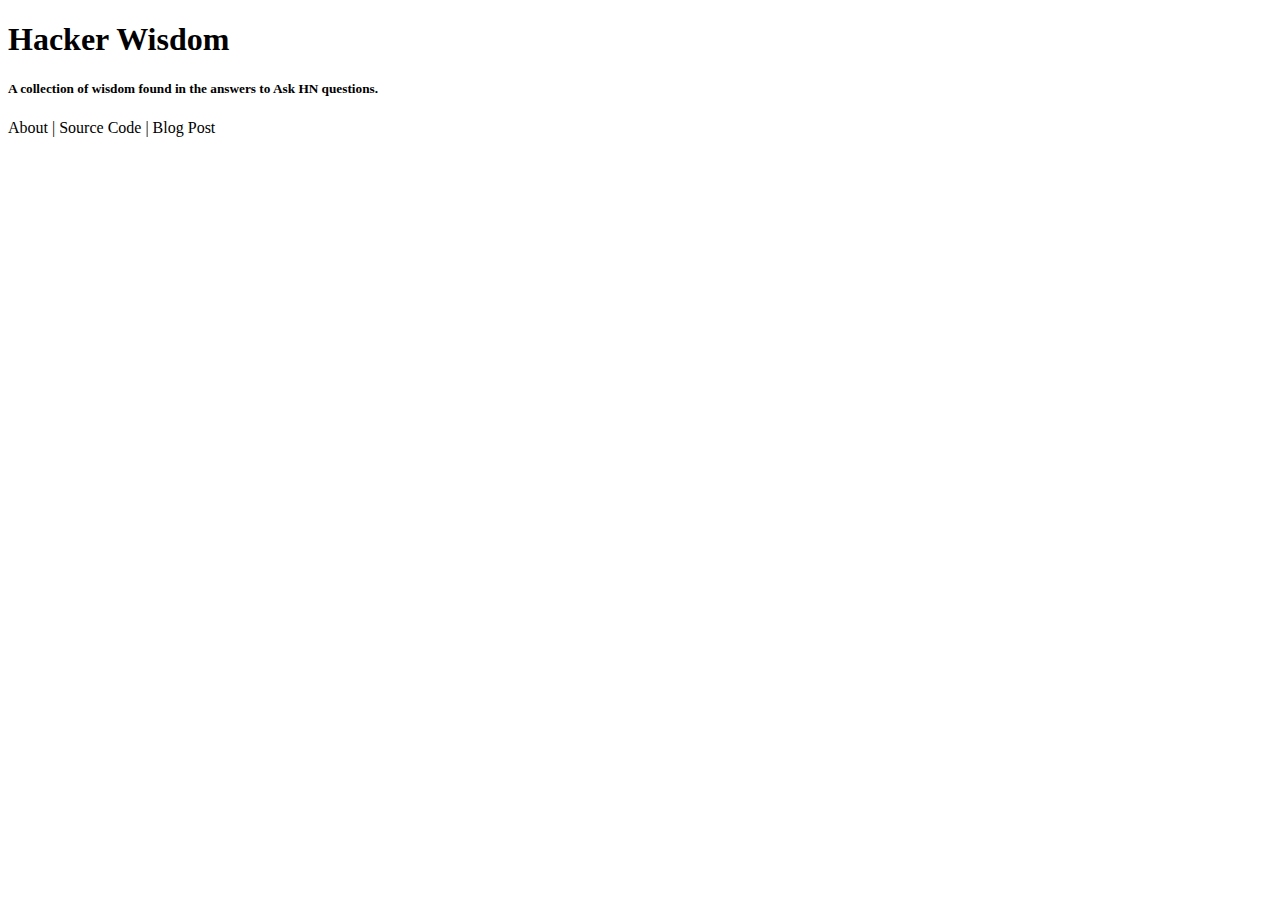
<file: src/main/resources/templates/index.html>
<!DOCTYPE html>
<html xmlns:th="http://www.thymeleaf.org">
<head>
    <title>Hacker Wisdom</title>
    <link rel="stylesheet" th:href="@{/app.css}" />
    <!-- Global site tag (gtag.js) - Google Analytics -->
    <script async src="https://www.googletagmanager.com/gtag/js?id=G-LTS3LCD3KR"></script>
    <script>
      window.dataLayer = window.dataLayer || [];
      function gtag(){dataLayer.push(arguments);}
      gtag('js', new Date());

      gtag('config', 'G-LTS3LCD3KR');
    </script>
    <!--Make it look good on phones-->
    <meta name="viewport" content="width=device-width, initial-scale=1">
</head>
<body>
    <main>
        <div class="nav">
            <div class="title">
                <h1><strong>Hacker Wisdom</strong></h1>
                <h5>A collection of wisdom found in the answers to Ask HN questions.</h5></div>
            <div><a th:href="@{/about}">About</a> | <a th:href="@{https://github.com/mmaynar1/hacker-wisdom/tree/master}">Source Code</a> | <a th:href="@{https://mitchum.blog/hacker-wisdom/}">Blog Post</a></div>
        </div>
        <div class="container">
            <div th:each="answer : ${answeredQuestions}">
                <a th:href="${'https://news.ycombinator.com/item?id=' + answer.id}">
                    <h3 th:text="${answer.title}"></h3>
                </a>
                <div class="linkContainer" th:each="link : ${answer.links}">
                    <a th:href="${link}" th:utext="${link}"></a>
                </div>

            </div>
        </div>
    </main>
</body>
</html>
</file>
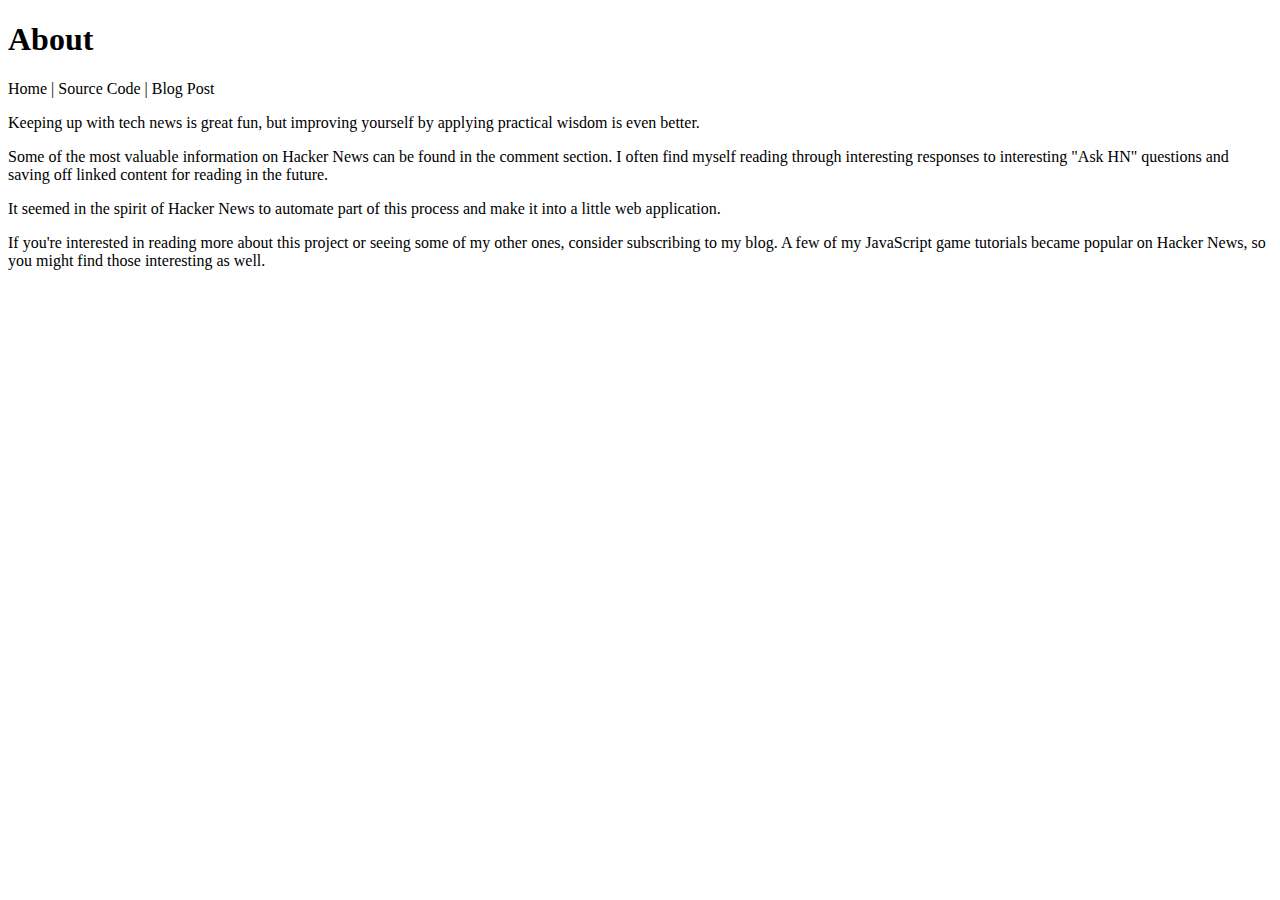
<file: src/main/resources/templates/about.html>
<!DOCTYPE html>
<html xmlns:th="http://www.thymeleaf.org">
<head>
    <title>About</title>
    <link rel="stylesheet" th:href="@{/app.css}" />
    <!-- Global site tag (gtag.js) - Google Analytics -->
    <script async src="https://www.googletagmanager.com/gtag/js?id=G-LTS3LCD3KR"></script>
    <script>
      window.dataLayer = window.dataLayer || [];
      function gtag(){dataLayer.push(arguments);}
      gtag('js', new Date());

      gtag('config', 'G-LTS3LCD3KR');
    </script>
    <!--Make it look good on phones-->
    <meta name="viewport" content="width=device-width, initial-scale=1">
</head>
<body>
<main>
    <div class="nav">
        <div class="title"><h1><strong>About</strong></h1></div>
        <div><a th:href="@{/}">Home</a> | <a th:href="@{https://github.com/mmaynar1/hacker-wisdom/tree/master}">Source Code</a> | <a th:href="@{https://mitchum.blog/hacker-wisdom/}">Blog Post</a></div>
    </div>
    <div class="container">
        <p>Keeping up with tech news is great fun, but improving yourself by applying practical wisdom is even better.</p>
        <p>
            Some of the most valuable information on <a th:href="@{https://news.ycombinator.com/}">Hacker News</a> can be found in the comment section. I often find myself
            reading through interesting responses to interesting <a th:href="@{https://news.ycombinator.com/ask}">"Ask HN" questions</a> and saving off linked content for reading
            in the future.
        </p>
        <p>It seemed in the spirit of Hacker News to automate part of this process and make it into a little web
            application.
        </p>
        <p>
            If you're interested in reading more about this project or seeing some of my other ones, consider subscribing to <a th:href="@{https://mitchum.blog/}">my blog</a>.
            A few of my JavaScript <a th:href="@{https://mitchum.blog/game-tutorials/}">game tutorials</a> became popular on Hacker News, so you might find those interesting as well.
        </p>
    </div>
</main>
</body>
</html>
</file>
